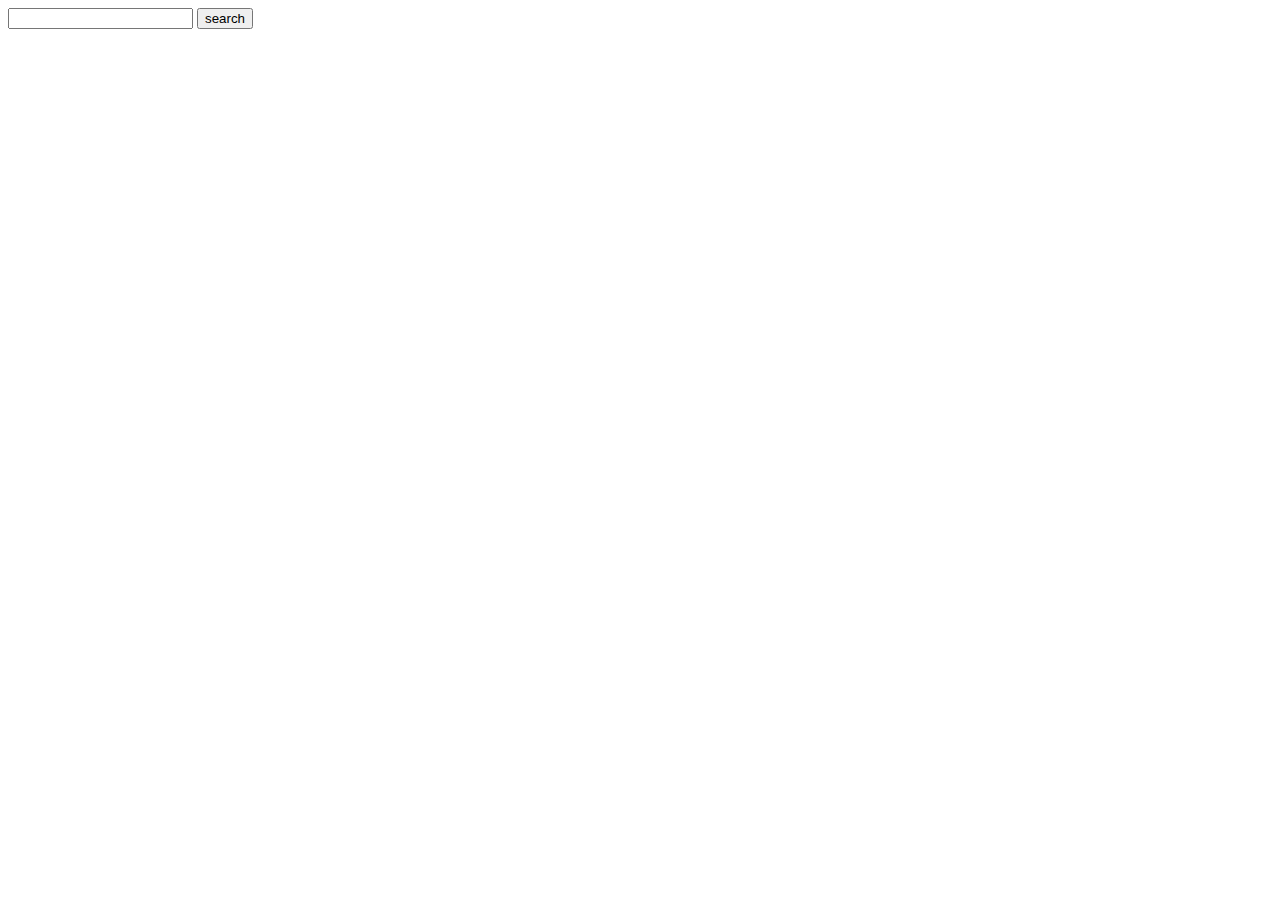
<file: Week6/AJAX EXERCISE/index.html>
<!DOCTYPE html>
<html lang="en">

<head>
    <meta charset="UTF-8">
    <meta name="viewport" content="width=device-width, initial-scale=1.0">
    <meta http-equiv="X-UA-Compatible" content="ie=edge">
    <title>Posts</title>
</head>

<body>
    <div>
        <input type="text" name="search" class="search-bar">
        <input type="button" value="search" class="search-btn">
    </div>
    <div class="root"></div>

    <script src="https://code.jquery.com/jquery-3.4.1.min.js"
        integrity="sha256-CSXorXvZcTkaix6Yvo6HppcZGetbYMGWSFlBw8HfCJo=" crossorigin="anonymous"></script>
    <script src="./dataModule.js"></script>
    <script src="./uiModule.js"></script>
    <script src="./ctrlModule.js"></script>
    <script>
        $(document).ready(function () {
            ctrlModule.init();
        });
    </script>
</body>

</html>
</file>
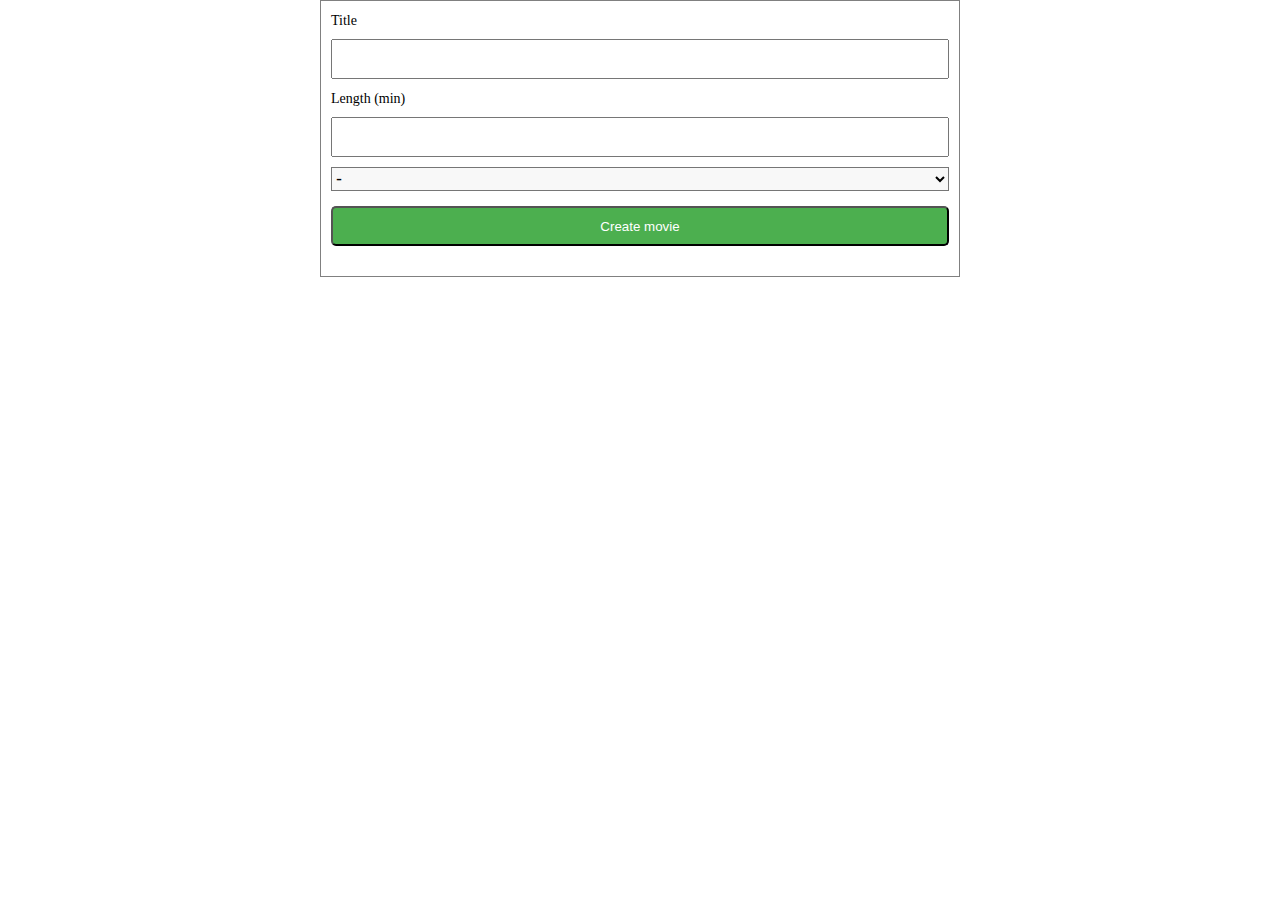
<file: Week6/movie-form/index.html>
<!DOCTYPE html>
<html lang="en">

<head>
    <meta charset="UTF-8">
    <meta name="viewport" content="width=device-width, initial-scale=1.0">
    <meta http-equiv="X-UA-Compatible" content="ie=edge">
    <link rel="stylesheet" href="./CSS/main.css" type="text/css">
    <title>Document</title>
</head>

<body>
    <div class="container">
        <form action="" class="form" method="GET">
            <label for="" class="label">Title <br><input type="text" class="title"></label><br>
            <label for="" class="label">Length (min) <br><input type="text" class="length"></label><br>
            <label for="" class="label"><select name="" id="selection">
                    <option value="-">-</option>
                    <option value="drama">Drama</option>
                    <option value="action">Action</option>
                    <option value="horror">Horror</option>
                    <option value="comedy">Comedy</option>
                    <option value="adventure">Adventure</option>
                </select></label><br>
            <button class="btn">Create movie</button>
        </form>
        <div class="movie-area"></div>

    </div>





    <script src="./JS/entities.js"></script>
    <script src="./JS/form.js"></script>
</body>

</html>
</file>
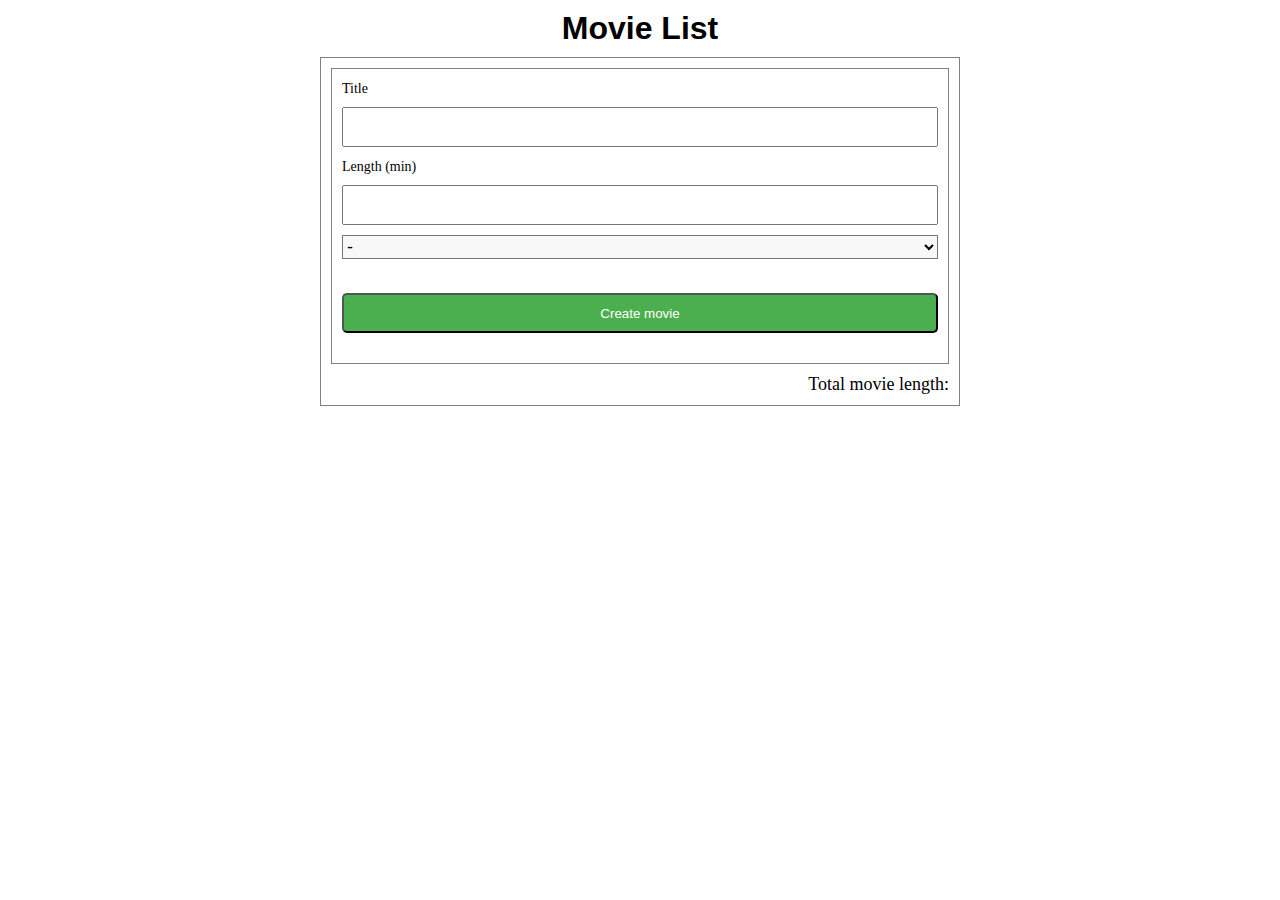
<file: Week6/movie-form/Novo/index.html>
<!DOCTYPE html>
<html lang="en">

<head>
    <meta charset="UTF-8">
    <meta name="viewport" content="width=device-width, initial-scale=1.0">
    <meta http-equiv="X-UA-Compatible" content="ie=edge">
    <link rel="stylesheet" href="./CSS/main.css" type="text/css">
    <title>Document</title>
</head>

<body>
    <h1 class="main-title">Movie List</h1>
    <div class="container">
        <div class="inner-container">
            <form action="" id="myForm" method="GET">
                <label for="" class="label">Title <br><input type="text" class="title"></label><br>
                <label for="" class="label">Length (min) <br><input type="text" class="length"></label><br>
                <label for="" class="label"><select name="" id="selection">
                        <option value="-">-</option>
                        <option value="drama">Drama</option>
                        <option value="action">Action</option>
                        <option value="horror">Horror</option>
                        <option value="comedy">Comedy</option>
                        <option value="adventure">Adventure</option>
                    </select></label><br>
                <span class="error"></span>
                <button class="btn">Create movie</button>
            </form>
            <div class="movie-area"></div>
        </div>
        <div class="total">Total movie length:<span class="value"></span></div>
    </div>





    <script src="./JS/entities.js"></script>
    <script src="./JS/form.js"></script>
    <!-- <script src="./JS/dataModule.js"></script>
    <script src="./JS/uiModule.js"></script>
    <script src="./JS/controllerModule.js"></script> -->
</body>

</html>
</file>
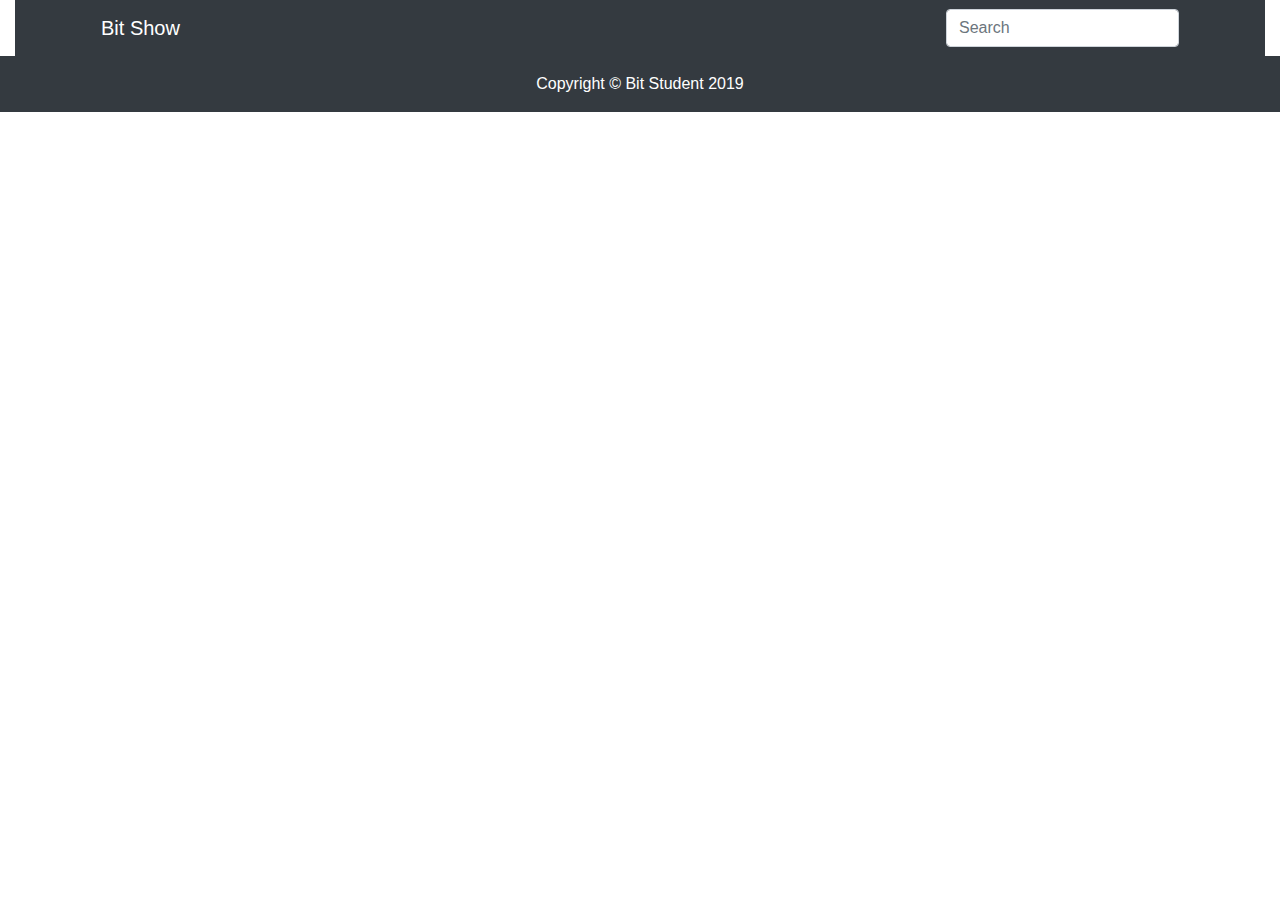
<file: Week7/Novo/TV Show Project/index.html>
<!DOCTYPE html>
<html lang="en">

<head>
    <meta charset="UTF-8">
    <meta name="viewport" content="width=device-width, initial-scale=1.0">
    <meta http-equiv="X-UA-Compatible" content="ie=edge">
    <link rel="stylesheet" href="https://stackpath.bootstrapcdn.com/bootstrap/4.3.1/css/bootstrap.min.css"
        integrity="sha384-ggOyR0iXCbMQv3Xipma34MD+dH/1fQ784/j6cY/iJTQUOhcWr7x9JvoRxT2MZw1T" crossorigin="anonymous">
    <link rel="stylesheet" href="./SASS/style.css" type="text/css">
    <title>Document</title>
</head>



<body>
    <div class="container-fluid">
        <header>
            <div class="container show">
                <nav class="navbar">

                    <a class="navbar-brand" href="./index.html">Bit Show</a>
                    <form class="form-inline">
                        <input class="form-control input" type="search" placeholder="Search" value=""
                            aria-label="Search">
                    </form>
                </nav>
            </div>
        </header>
    </div>



    <div class="container">
        <div class="shows"></div>
    </div>

    <footer class="page-footer font-small">
        <div class="footer-copyright text-center py-3">Copyright © Bit Student 2019
        </div>
    </footer>
    </div>


    <script src="https://code.jquery.com/jquery-3.4.1.min.js"></script>

    <script type="module">
        import * as controllerModule from './JS/controllerModule.js'
        $(controllerModule.init)
    </script>
</body>

</html>
</file>
<file: Week6/movie-form/CSS/main.css>
*{
    margin: 0;
    padding: 0;
    box-sizing: border-box;
}

.container{
    margin: 0 auto;
    width: 50%;
    border: 1px solid grey;
    padding: 10px;
}

.label{
    font-size: 14px;
}
.label input{
    width: 100%;
    height: 40px;
    padding: 15px;
    font-size: 18px;
    margin: 10px 0;
}

#selection{
    width: 100%;
    font-size: 18px;
    background-color: #f8f8f8;
    margin-bottom: 15px;
}

.btn{
    width: 100%;
    height: 40px;
    color: white;
    background-color: #4caf4f;
    padding: 5px;
    border-radius: 5px;
}
.btn:hover{
    border: solid 3px #86c0fd
}

.movie-area{
    font-size: 20px;
    padding: 10px 0;
}
.movie-area span{
    display: block;
    margin: 5px 0;
}
.movie-area span:nth-child(even){
    background-color: #dfdfdf;
}

form span{
    display: inline-block;
    font-size: 20px;
    color: crimson;
    margin-bottom: 15px;
    text-transform: uppercase;
    
    
}
</file>
<file: Week6/movie-form/Novo/CSS/main.css>
*{
    margin: 0;
    padding: 0;
    box-sizing: border-box;
}
.main-title{
    text-align: center;
    margin: 10px 0;
    font-family: Arial, Helvetica, sans-serif;
}
.container{
    margin: 0 auto;
    width: 50%;
    border: 1px solid grey;
    padding: 10px;
}
.inner-container{
    border:1px solid grey;
    padding: 10px;
    margin-bottom: 10px;
}

.label{
    font-size: 14px;
}
.label input{
    width: 100%;
    height: 40px;
    padding: 15px;
    font-size: 18px;
    margin: 10px 0;
}

#selection{
    width: 100%;
    font-size: 18px;
    background-color: #f8f8f8;
    margin-bottom: 15px;
}

.btn{
    width: 100%;
    height: 40px;
    color: white;
    background-color: #4caf4f;
    padding: 5px;
    border-radius: 5px;
}
.btn:hover{
    border: solid 3px #86c0fd
}

.movie-area{
    font-size: 20px;
    padding: 10px 0;
}
.movie-area span{
    display: block;
    margin: 5px 0;
}
.movie-area span:nth-child(even){
    background-color: #dfdfdf;
}

form span{
    display: inline-block;
    font-size: 20px;
    color: crimson;
    margin-bottom: 15px;
    text-transform: uppercase;
    
    
}
.total {
    display: block;
    text-align: right;
}
.total{
    font-size: 18px;
}
.value {
    font-size: 18px;
}
</file>
<file: Week7/Novo/TV Show Project/SASS/style.css>
* {
  margin: 0;
  padding: 0;
  box-sizing: border-box;
  font-family: Arial, Helvetica, sans-serif; }

.main-title {
  text-align: center; }

.container {
  width: 100%; }

header {
  display: block;
  background-color: #343a40;
  color: white;
  width: 100%; }

footer {
  background-color: #343a40;
  color: white; }

.navbar-brand {
  text-decoration: none;
  color: white; }

.input {
  align-content: right; }

.tv-show {
  width: 32%;
  margin: 3px;
  padding: 0;
  border: 1px solid grey;
  border-radius: 10px; }

img {
  width: 100%;
  margin: 0;
  padding: 0;
  border-radius: 10px 10px 0 0; }

.show-name {
  text-align: center;
  text-decoration: none; }

div .single-img {
  width: 100%;
  border-radius: 0; }

ul {
  font-size: 22px;
  font-weight: 600; }

li {
  font-size: 16px;
  font-weight: 200;
  margin-left: 40px; }

h5 {
  margin-top: 10px; }

/*# sourceMappingURL=style.css.map */
</file>
